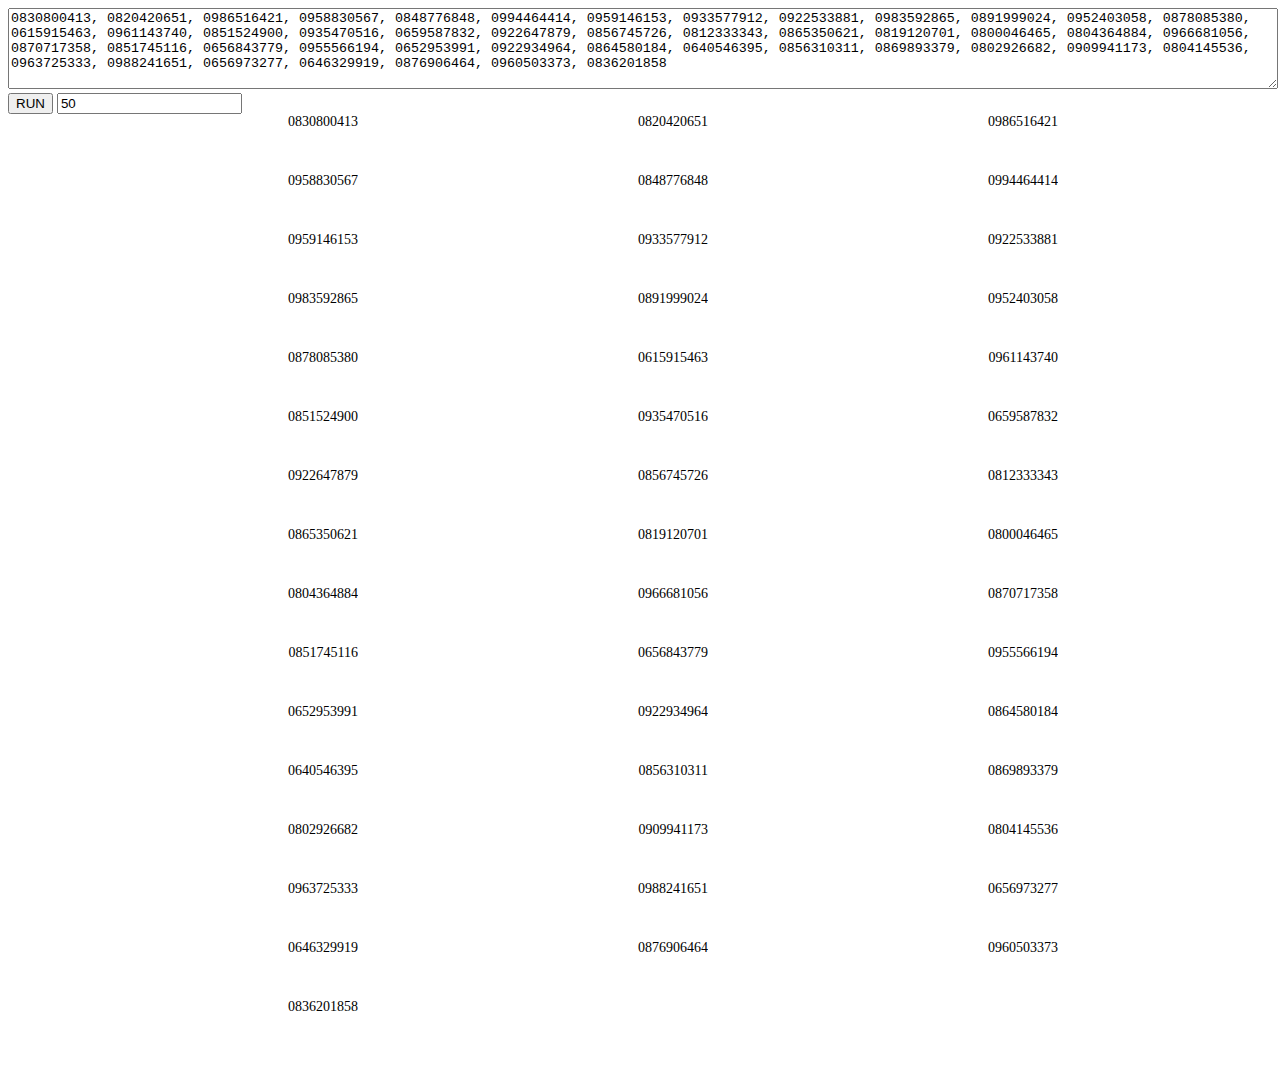
<file: yuemmai.html>
<!DOCTYPE html>
<html lang="en">
 <head>
  <meta charset="UTF-8">
  <meta name="Generator" content="EditPlus®">
  <meta name="Author" content="">
  <meta name="Keywords" content="">
  <meta name="Description" content="">
  <title>ยืมมั้ย</title>
  <script src="https://cdnjs.cloudflare.com/ajax/libs/jquery/3.6.0/jquery.min.js" referrerpolicy="no-referrer"></script>
  <style>
.holder {
  width: 350px;
  height: 55px;
  position: relative;
  display: inline-block;
}

.frame {
  width: 100%;
  height: 100%;
}

.bar {
  position: absolute;
  top: 0;
  left: 0;
  width: 100%;

  background-color: #ffffff;
  text-align: right;
  font-size: 14px;
}
  </style>
 </head>
 <body>
  
  <script>

	function refresh() {
		for(const iframe of $('iframe')){
			setTimeout(() => { $(iframe).attr( 'src', $(iframe).attr( 'src' )); }, Math.floor(Math.random() * 3001));
		}
		setTimeout('refresh()', (parseInt($('#time').val()) * 1000) + Math.floor(Math.random() * 2001));
	}
	function create_app(){
		$('#app').html("");
		for(const phone of $('#mobile_phones').val().split(",")){
			let frame = '<div class="holder"><iframe class="frame" src="https://cds-api.satosheep.tech/users/get-airdrop?phoneNumber=' + phone.trim() + '" height="55" width="350" scrolling="no" frameBorder="0"></iframe><div class="bar">' + phone.trim() + '</div></div>';
			//let frame = '<iframe src="https://cds-api.satosheep.tech/users/get-airdrop?phoneNumber=' + phone + '" height="55" width="350" scrolling="no" scrolling="no" frameBorder="0"></iframe>'
			$('#app').append(frame);
		}
	}

	function run(){
		$('#app').html("");
	}

  	$(document).ready(function(){
		create_app();
		refresh();
		$('#BT').on('click', function(){
			create_app();
		});
	});
	
  </script>
  <textarea id="mobile_phones" rows="5" cols="800" style="width:100%">0830800413, 0820420651, 0986516421, 0958830567, 0848776848, 0994464414, 0959146153, 0933577912, 0922533881, 0983592865, 0891999024, 0952403058, 0878085380, 0615915463, 0961143740, 0851524900, 0935470516, 0659587832, 0922647879, 0856745726, 0812333343, 0865350621, 0819120701, 0800046465, 0804364884, 0966681056, 0870717358, 0851745116, 0656843779, 0955566194, 0652953991, 0922934964, 0864580184, 0640546395, 0856310311, 0869893379, 0802926682, 0909941173, 0804145536, 0963725333, 0988241651, 0656973277, 0646329919, 0876906464, 0960503373, 0836201858</textarea>
  <input type="button" id="BT" value="RUN" /> 
  <input type="text" id="time" value="50" /><br/>
  <div id="app"></div>
 </body>
</html>
</file>
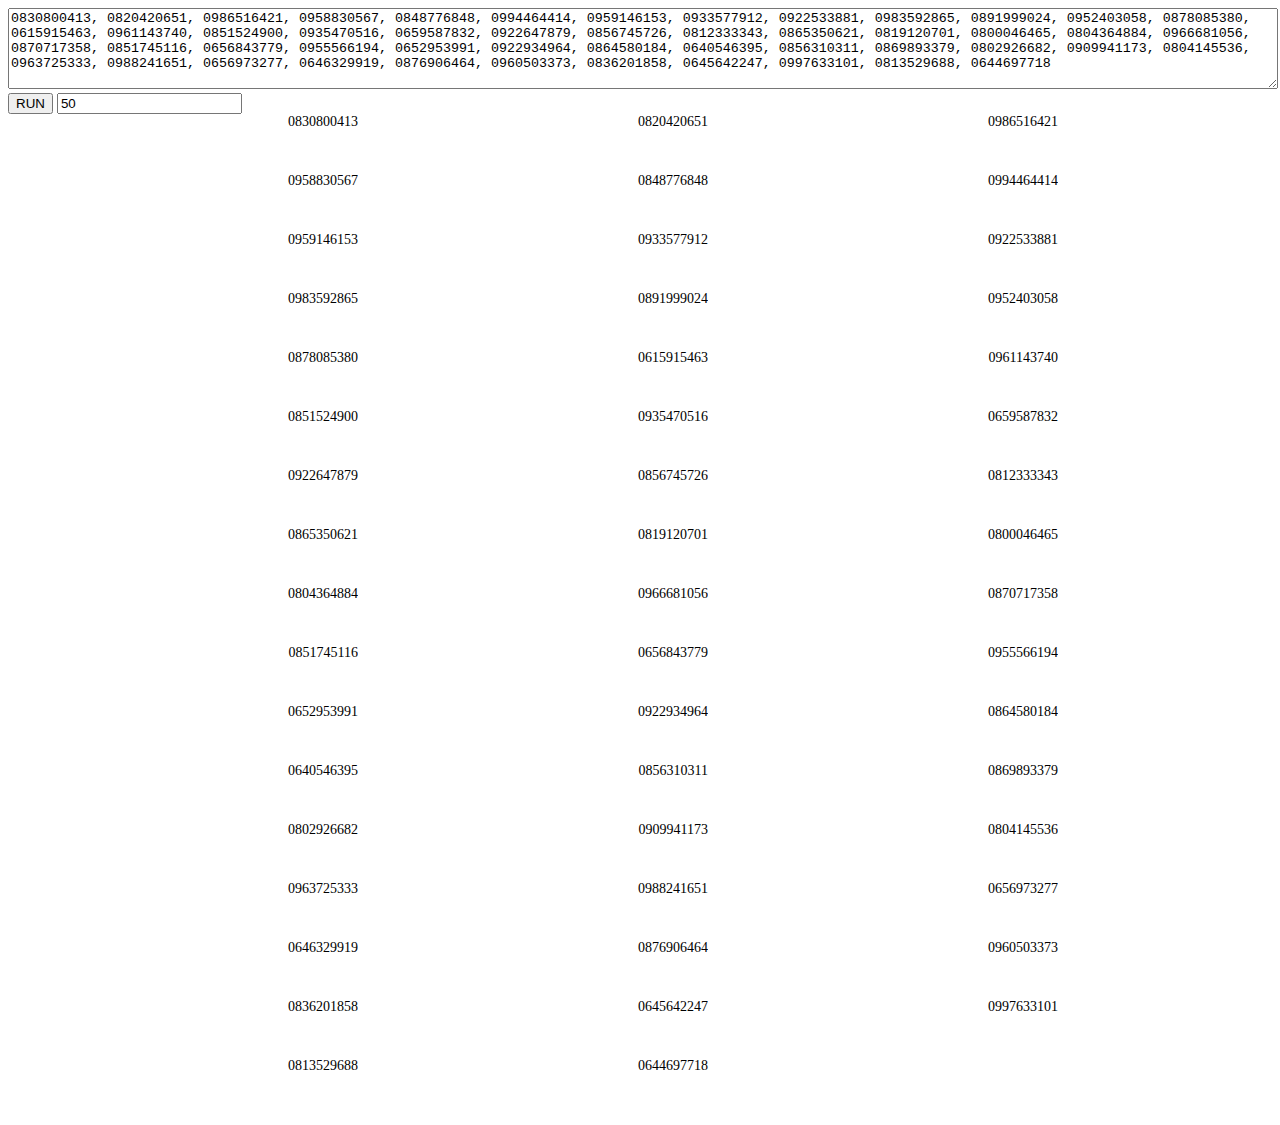
<file: yuemmai1.html>
<!DOCTYPE html>
<html lang="en">
 <head>
  <meta charset="UTF-8">
  <meta name="Generator" content="EditPlus®">
  <meta name="Author" content="">
  <meta name="Keywords" content="">
  <meta name="Description" content="">
  <title>ยืมมั้ย</title>
  <script src="https://cdnjs.cloudflare.com/ajax/libs/jquery/3.6.0/jquery.min.js" referrerpolicy="no-referrer"></script>
  <style>
.holder {
  width: 350px;
  height: 55px;
  position: relative;
  display: inline-block;
}

.frame {
  width: 100%;
  height: 100%;
}

.bar {
  position: absolute;
  top: 0;
  left: 0;
  width: 100%;

  background-color: #ffffff;
  text-align: right;
  font-size: 14px;
}
  </style>
 </head>
 <body>
  
  <script>

	function refresh() {
		console.log("refresh");
		for(const iframe of $('iframe')){
			setTimeout(() => { $(iframe).attr( 'src', $(iframe).attr( 'src' )); }, Math.floor(Math.random() * 3001));
		}
		setTimeout('refresh()', (parseInt($('#time').val()) * 1000) + Math.floor(Math.random() * 2001));
	}
	function create_app(){
		$('#app').html("");
		for(const phone of $('#mobile_phones').val().split(",")){
			let frame = '<div class="holder"><iframe class="frame" src="https://cds-api.satosheep.tech/users/get-airdrop?phoneNumber=' + phone.trim() + '" height="55" width="350" scrolling="no" frameBorder="0"></iframe><div class="bar">' + phone.trim() + '</div></div>';
			//let frame = '<iframe src="https://cds-api.satosheep.tech/users/get-airdrop?phoneNumber=' + phone + '" height="55" width="350" scrolling="no" scrolling="no" frameBorder="0"></iframe>'
			$('#app').append(frame);
		}
	}

	function run(){
		$('#app').html("");
	}

  	$(document).ready(function(){
		create_app();
		refresh();
		$('#BT').on('click', function(){
			create_app();
		});
	});
	
  </script>
  <textarea id="mobile_phones" rows="5" cols="800" style="width:100%">0830800413, 0820420651, 0986516421, 0958830567, 0848776848, 0994464414, 0959146153, 0933577912, 0922533881, 0983592865, 0891999024, 0952403058, 0878085380, 0615915463, 0961143740, 0851524900, 0935470516, 0659587832, 0922647879, 0856745726, 0812333343, 0865350621, 0819120701, 0800046465, 0804364884, 0966681056, 0870717358, 0851745116, 0656843779, 0955566194, 0652953991, 0922934964, 0864580184, 0640546395, 0856310311, 0869893379, 0802926682, 0909941173, 0804145536, 0963725333, 0988241651, 0656973277, 0646329919, 0876906464, 0960503373, 0836201858, 0645642247, 0997633101, 0813529688, 0644697718</textarea>
  <input type="button" id="BT" value="RUN" /> 
  <input type="text" id="time" value="50" /><br/>
  <div id="app"></div>
 </body>
</html>
</file>
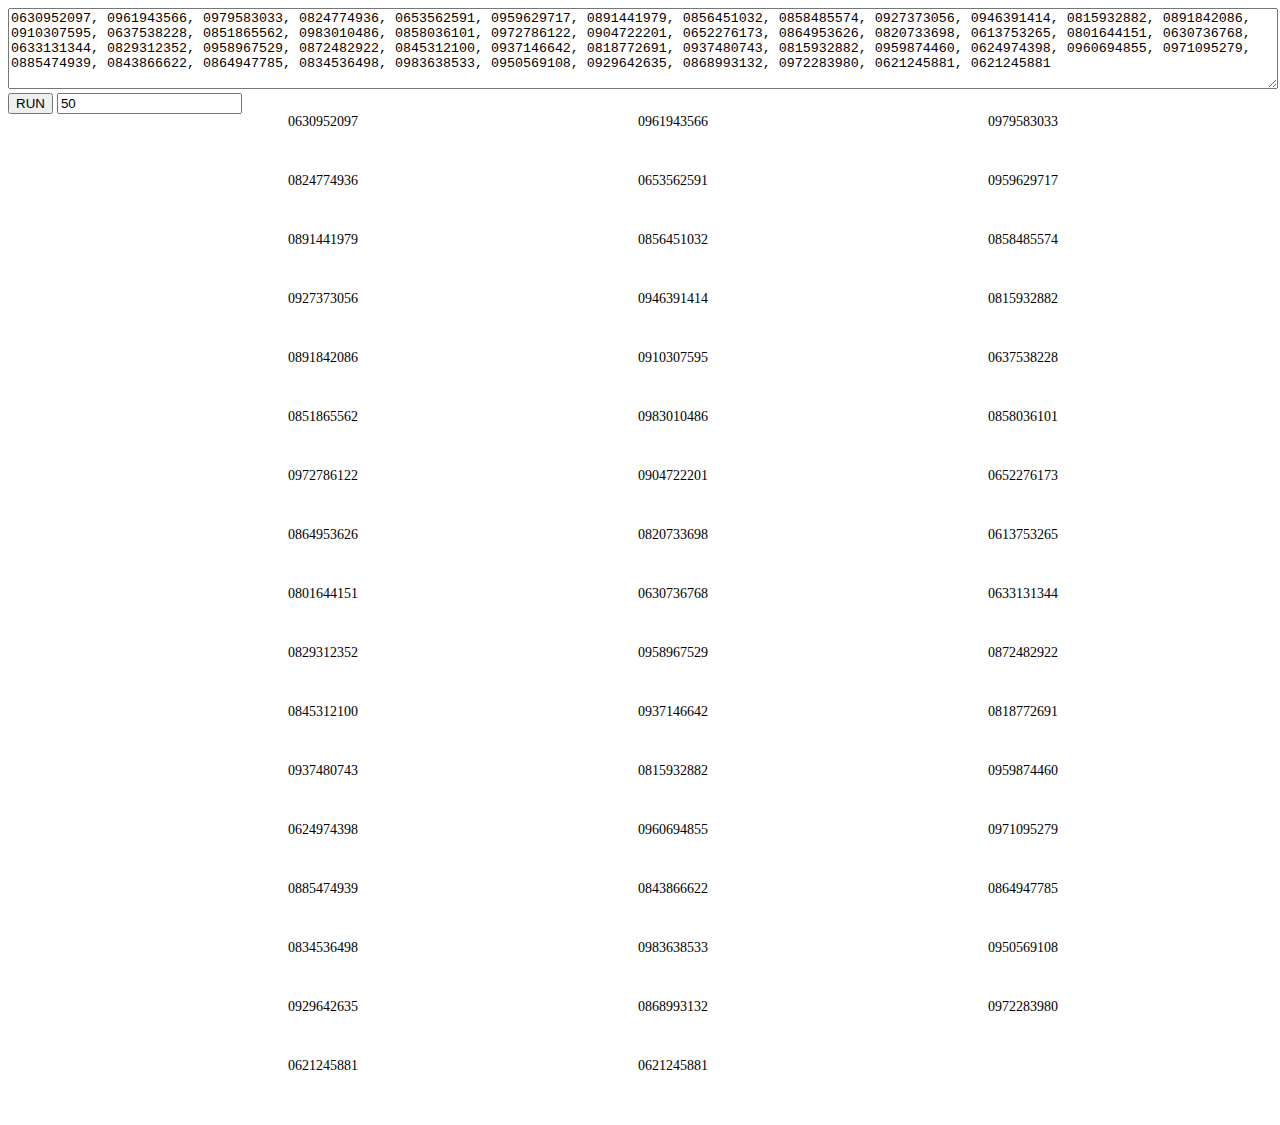
<file: yuemmai2.html>
<!DOCTYPE html>
<html lang="en">
 <head>
  <meta charset="UTF-8">
  <meta name="Generator" content="EditPlus®">
  <meta name="Author" content="">
  <meta name="Keywords" content="">
  <meta name="Description" content="">
  <title>ยืมมั้ย</title>
  <script src="https://cdnjs.cloudflare.com/ajax/libs/jquery/3.6.0/jquery.min.js" referrerpolicy="no-referrer"></script>
  <style>
.holder {
  width: 350px;
  height: 55px;
  position: relative;
  display: inline-block;
}

.frame {
  width: 100%;
  height: 100%;
}

.bar {
  position: absolute;
  top: 0;
  left: 0;
  width: 100%;

  background-color: #ffffff;
  text-align: right;
  font-size: 14px;
}
  </style>
 </head>
 <body>
  
  <script>

	function refresh() {
		console.log("refresh");
		for(const iframe of $('iframe')){
			setTimeout(() => { $(iframe).attr( 'src', $(iframe).attr( 'src' )); }, Math.floor(Math.random() * 3001));
		}
		setTimeout('refresh()', (parseInt($('#time').val()) * 1000) + Math.floor(Math.random() * 2001));
	}
	function create_app(){
		$('#app').html("");
		for(const phone of $('#mobile_phones').val().split(",")){
			let frame = '<div class="holder"><iframe class="frame" src="https://cds-api.satosheep.tech/users/get-airdrop?phoneNumber=' + phone.trim() + '" height="55" width="350" scrolling="no" frameBorder="0"></iframe><div class="bar">' + phone.trim() + '</div></div>';
			//let frame = '<iframe src="https://cds-api.satosheep.tech/users/get-airdrop?phoneNumber=' + phone + '" height="55" width="350" scrolling="no" scrolling="no" frameBorder="0"></iframe>'
			$('#app').append(frame);
		}
	}

	function run(){
		$('#app').html("");
	}

  	$(document).ready(function(){
		create_app();
		refresh();
		$('#BT').on('click', function(){
			create_app();
		});
	});
	
  </script>
  <textarea id="mobile_phones" rows="5" cols="800" style="width:100%">0630952097, 0961943566, 0979583033, 0824774936, 0653562591, 0959629717, 0891441979, 0856451032, 0858485574, 0927373056, 0946391414, 0815932882, 0891842086, 0910307595, 0637538228, 0851865562, 0983010486, 0858036101, 0972786122, 0904722201, 0652276173, 0864953626, 0820733698, 0613753265, 0801644151, 0630736768, 0633131344, 0829312352, 0958967529, 0872482922, 0845312100, 0937146642, 0818772691, 0937480743, 0815932882, 0959874460, 0624974398, 0960694855, 0971095279, 0885474939, 0843866622, 0864947785, 0834536498, 0983638533, 0950569108, 0929642635, 0868993132, 0972283980, 0621245881, 0621245881</textarea>
  <input type="button" id="BT" value="RUN" /> 
  <input type="text" id="time" value="50" /><br/>
  <div id="app"></div>
 </body>
</html>
</file>
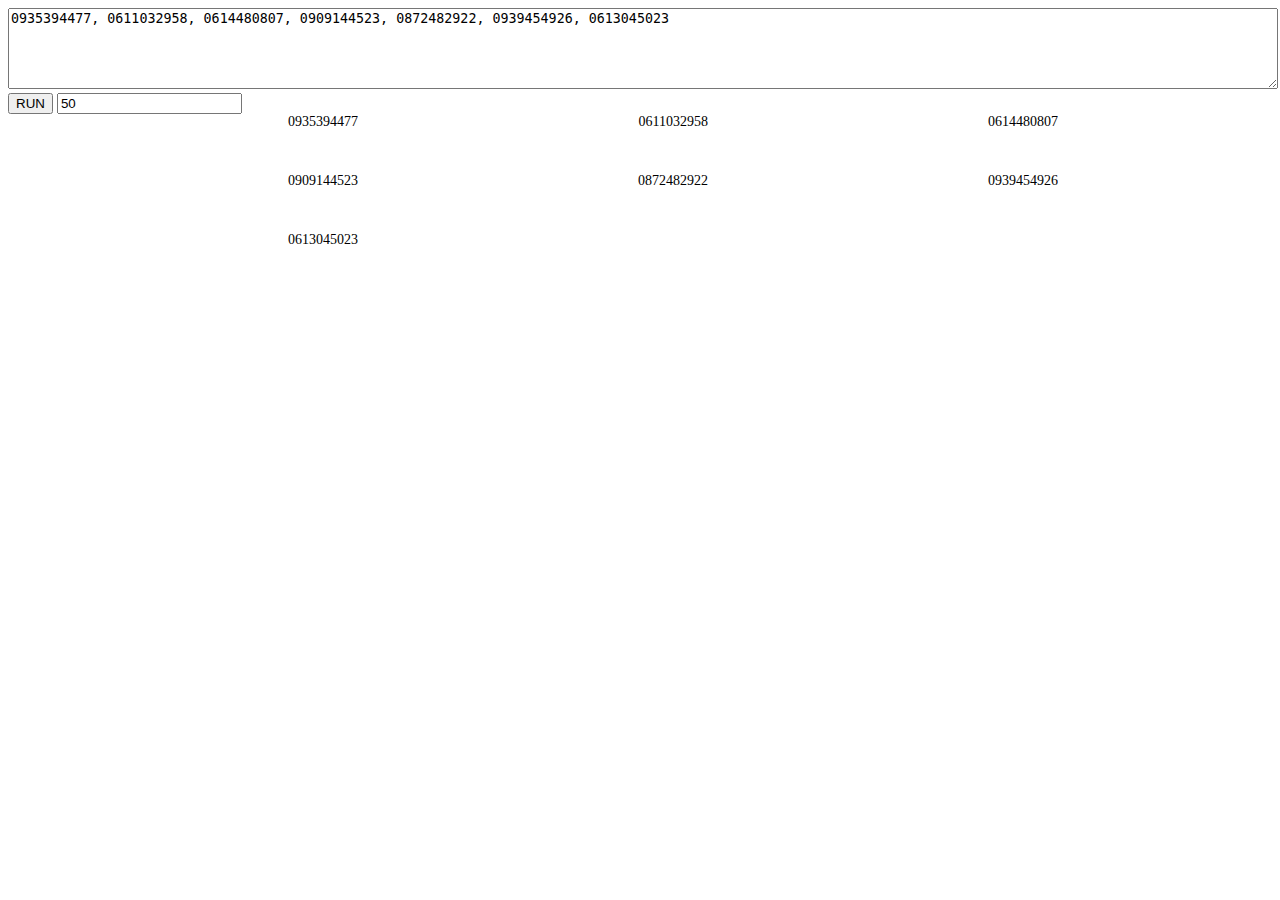
<file: yuemmai3.html>
<!DOCTYPE html>
<html lang="en">
 <head>
  <meta charset="UTF-8">
  <meta name="Generator" content="EditPlus®">
  <meta name="Author" content="">
  <meta name="Keywords" content="">
  <meta name="Description" content="">
  <title>ยืมมั้ย</title>
  <script src="https://cdnjs.cloudflare.com/ajax/libs/jquery/3.6.0/jquery.min.js" referrerpolicy="no-referrer"></script>
  <style>
.holder {
  width: 350px;
  height: 55px;
  position: relative;
  display: inline-block;
}

.frame {
  width: 100%;
  height: 100%;
}

.bar {
  position: absolute;
  top: 0;
  left: 0;
  width: 100%;

  background-color: #ffffff;
  text-align: right;
  font-size: 14px;
}
  </style>
 </head>
 <body>
  
  <script>

	function refresh() {
		console.log("refresh");
		for(const iframe of $('iframe')){
			setTimeout(() => { $(iframe).attr( 'src', $(iframe).attr( 'src' )); }, Math.floor(Math.random() * 3001));
		}
		setTimeout('refresh()', (parseInt($('#time').val()) * 1000) + Math.floor(Math.random() * 2001));
	}
	function create_app(){
		$('#app').html("");
		for(const phone of $('#mobile_phones').val().split(",")){
			let frame = '<div class="holder"><iframe class="frame" src="https://cds-api.satosheep.tech/users/get-airdrop?phoneNumber=' + phone.trim() + '" height="55" width="350" scrolling="no" frameBorder="0"></iframe><div class="bar">' + phone.trim() + '</div></div>';
			//let frame = '<iframe src="https://cds-api.satosheep.tech/users/get-airdrop?phoneNumber=' + phone + '" height="55" width="350" scrolling="no" scrolling="no" frameBorder="0"></iframe>'
			$('#app').append(frame);
		}
	}

	function run(){
		$('#app').html("");
	}

  	$(document).ready(function(){
		create_app();
		refresh();
		$('#BT').on('click', function(){
			create_app();
		});
	});
	
  </script>
  <textarea id="mobile_phones" rows="5" cols="800" style="width:100%">0935394477, 0611032958, 0614480807, 0909144523, 0872482922, 0939454926, 0613045023</textarea>
  <input type="button" id="BT" value="RUN" /> 
  <input type="text" id="time" value="50" /><br/>
  <div id="app"></div>
 </body>
</html>
</file>
